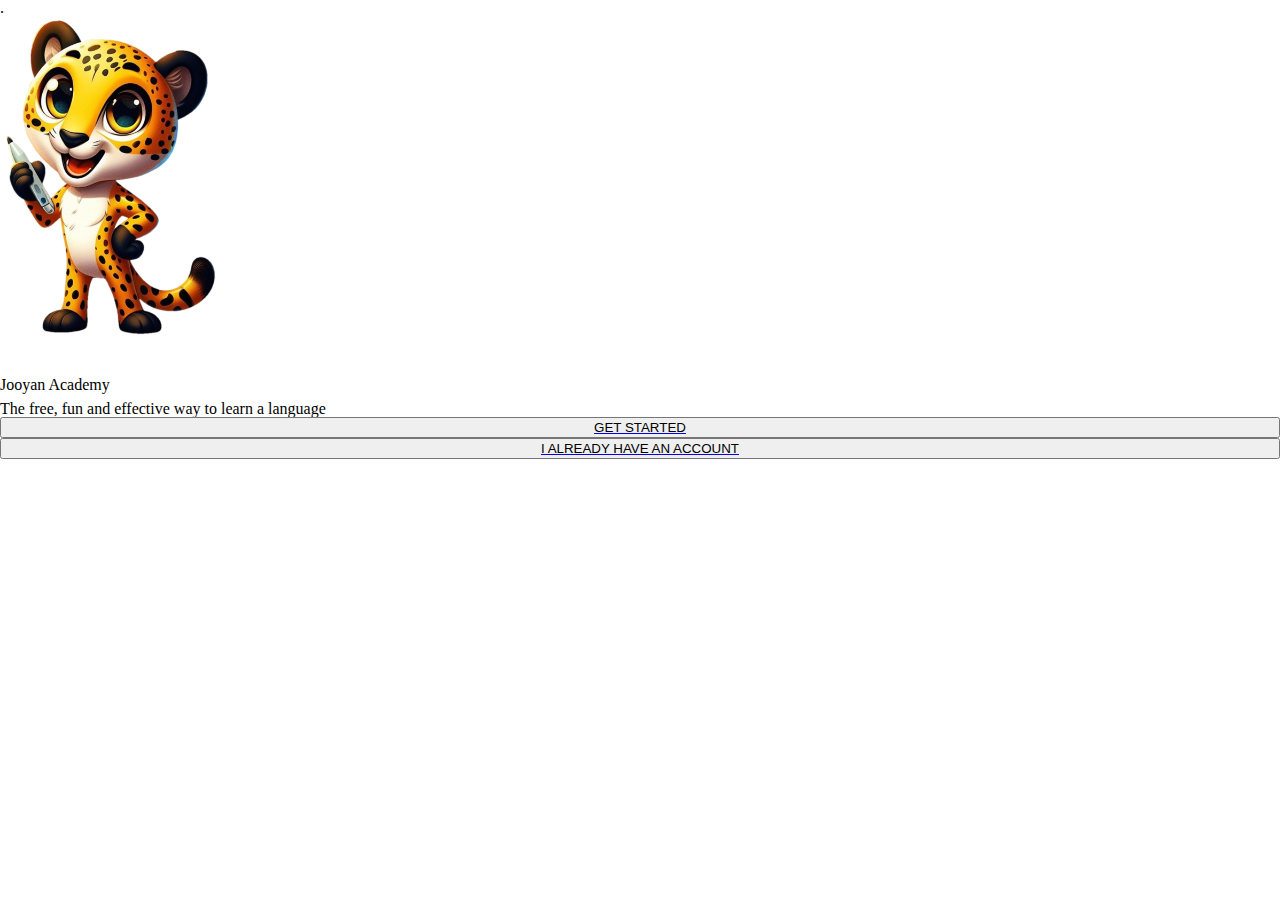
<file: index.html>
<!DOCTYPE html>
<html lang="en">
<head>
    <meta charset="UTF-8">
    <meta name="viewport" content="width=device-width, initial-scale=1.0">
    <title>JILA</title>
    <link rel="stylesheet" href="Front-end/css/style.css">
    <style>

        .container {
            justify-content: center;
        }

        .container img {
            max-width: 30%;
            margin-bottom: 2em;
        }

        .container h1 {
            margin-bottom: 0.5em;
        }

        .container p {
            width: 45%;
        }

        #footer-elements a{
            display: flex;
            flex-direction: column;
            align-items: stretch;
        }
        
    </style>
</head>
<body>
    <!-- START CONTAINER -->
    <div id="wrapper">
        <!-- START HEADER  -->
        <header class="header-simple">.</header>
        <!-- END HEADER -->
        <!-- START MAIN CONTENT -->
        <div class="container">
            <img src="Front-end/assets/image/mascot-1.png" alt="JILA">
            <h1>Jooyan Academy</h1>
            <p>The free, fun and effective way to learn a language</p>
        </div>
        <!-- END MAIN CONTENT -->
        <!-- START FOOTER -->
        <footer class="footer">
            <div id="footer-elements">
                <a href="Front-end/Template/email.html">
                    <button class="back-blue white">
                        GET STARTED
                    </button>
                </a>
    
                <a href="Front-end/Template/log-in.html">
                    <button class="back-white blue">
                        I ALREADY HAVE AN ACCOUNT
                    </button>
                </a>
            </div>
        </footer>
        <!-- END FOOTER -->
    </div>
    <!-- END CONTAINER -->
</body>
</html>
</file>
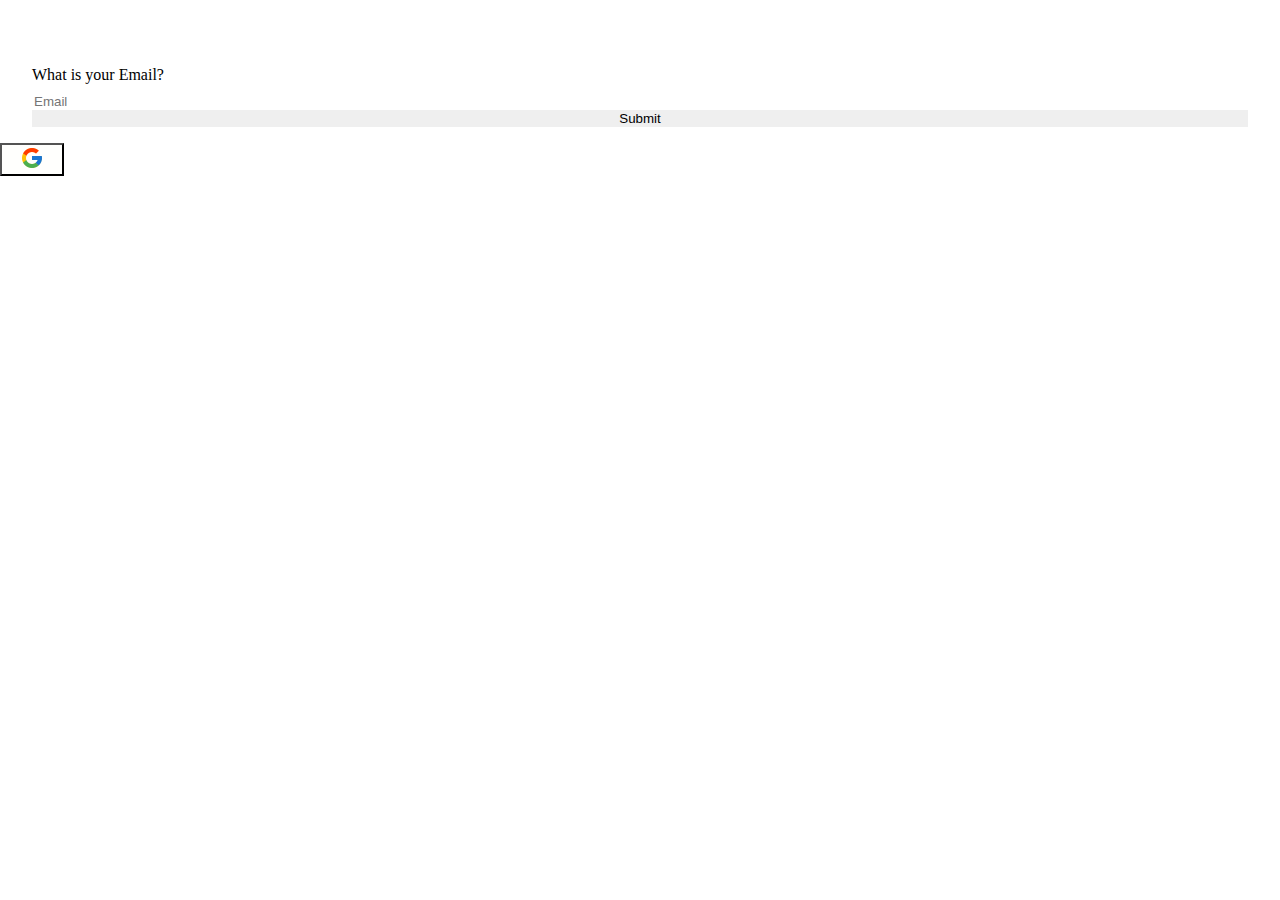
<file: Front-end/Template/email.html>
<!DOCTYPE html>
<html lang="en">
<head>
    <meta charset="UTF-8">
    <meta name="viewport" content="width=device-width, initial-scale=1.0">
    <title>Email</title>
    <link rel="stylesheet" href="../css/style.css">
    <style>
        header {
            display: flex;
            justify-content: flex-start;
            align-items: center;
        }

        header svg {
            cursor: pointer;
            margin-left: 0.3em;
        }
        .container {
            padding: 1em;
        }

        #inputs {
            padding: 0 1em;
            width: 100%;
            display: flex;
            flex-direction: column;
            justify-content: flex-start;
            box-sizing: border-box; 
        }

        input {
            border: none;
        }

        #inputs h2{
            text-align: start;
            margin-bottom: 0.6em;
        }
        
        .footer {
            height: 15% !important;
        }

        footer button{
            background-color: #fffffd !important;
        }

        #google {
            display: flex;
            flex-direction: row;
            justify-content: center;
        }

        #img img {
            width: 50%;
        }
    </style>
</head>
<body>
    <!-- START CONTAINER -->
    <div id="wrapper">
        <!-- START HEADER  -->
        <header class="header-simple">
            <a class="close" href="../../index.html">
                <svg xmlns="http://www.w3.org/2000/svg" viewBox="0 0 24 24" width="48" height="48"><path d="M11.9997 10.5865L16.9495 5.63672L18.3637 7.05093L13.4139 12.0007L18.3637 16.9504L16.9495 18.3646L11.9997 13.4149L7.04996 18.3646L5.63574 16.9504L10.5855 12.0007L5.63574 7.05093L7.04996 5.63672L11.9997 10.5865Z" fill="rgba(255,255,255,1)"></path>
                </svg>
        </a>
        </header>
        <!-- END HEADER -->
        <!-- START MAIN CONTENT -->
        <div class="container">
            <div id="inputs">
                <h2>What is your Email?</h2>
                <input class="email" type="email" placeholder="Email">
                <input class="submit back-blue white" type="submit" placeholder="Continue">
            </div>
        </div>
        <!-- END MAIN CONTENT -->
        <footer class="footer">
            <a href="email.html">
                <button>
                <div>
                <div id="google"></div>
                <div id="img">
                    <img src="../assets/image/google.png" alt="google">
                </div>
                </div>
                </button>
                
            </a>
        <!-- END FOOTER -->
    </>
</body>
</html>
</file>
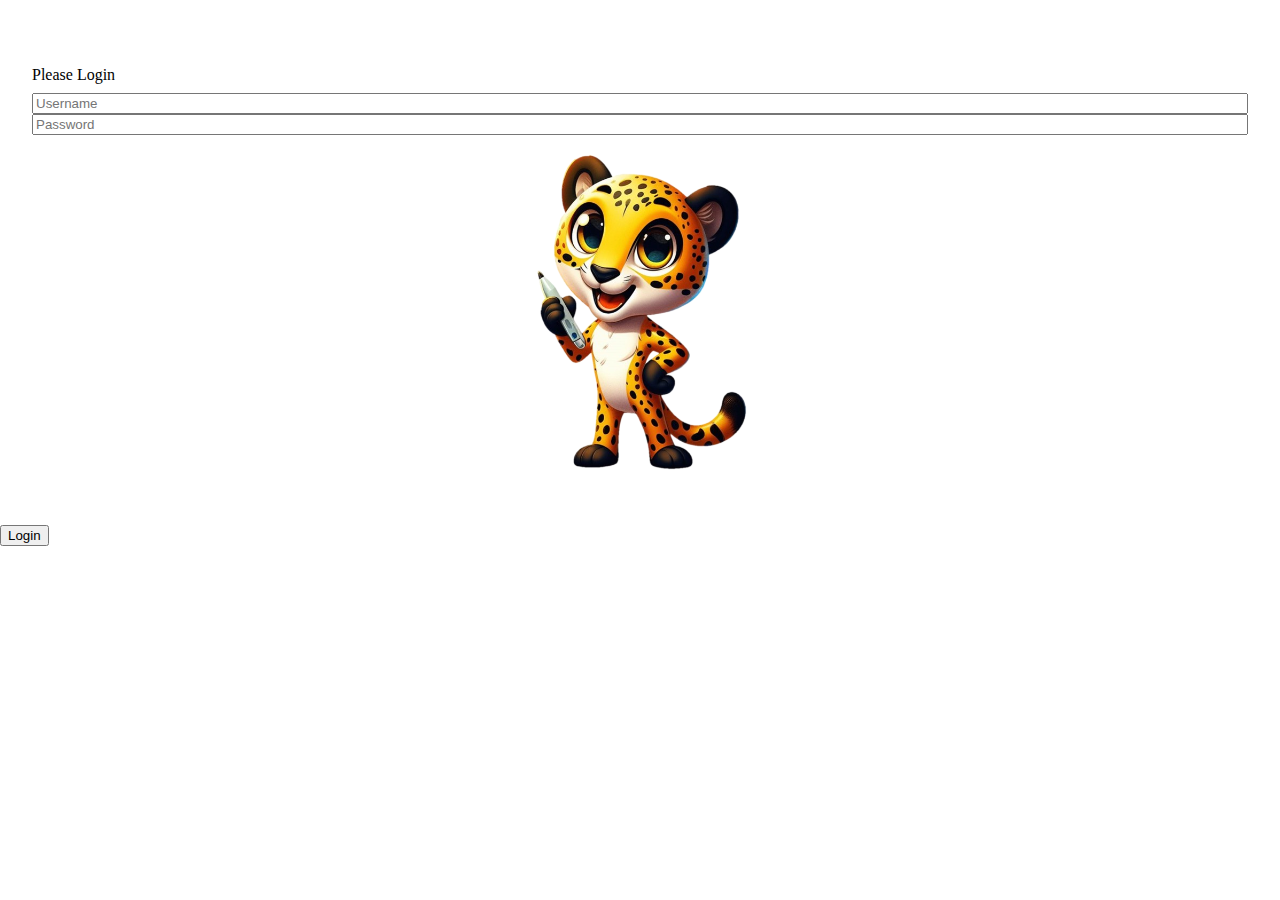
<file: Front-end/Template/log-in.html>
<!DOCTYPE html>
<html lang="en">
<head>
    <meta charset="UTF-8">
    <meta name="viewport" content="width=device-width, initial-scale=1.0">
    <title>Log-in</title>
    <link rel="stylesheet" href="../css/style.css">
    <style>
        header {
            display: flex;
            justify-content: flex-start;
            align-items: center;
        }

        header svg {
            cursor: pointer;
            margin-left: 0.3em;
        }

        .container {
            padding: 1em;
            height: 30% !important;
        }

        #inputs {
            padding: 0 1em;
            width: 100%;
            display: flex;
            flex-direction: column;
            justify-content: flex-start;
            box-sizing: border-box;
        }

        #inputs h2{
            text-align: start;
            margin-bottom: 0.6em;
        }
        
        #image {
            height: 40%;
            box-sizing: border-box;
            width: 100%;
            display: flex;
            justify-content: center;
            align-items: center;
            margin-bottom: 3em;
        }
        #image img {
            max-width: 50%;
        }

        .footer {
            height: 15% !important;
        }

    </style>
</head>
<body>
    <!-- START CONTAINER -->
    <div id="wrapper">
        <!-- START HEADER  -->
        <header class="header-simple">
            <a class="close" href="../../index.html">
                <svg xmlns="http://www.w3.org/2000/svg" viewBox="0 0 24 24" width="48" height="48"><path d="M11.9997 10.5865L16.9495 5.63672L18.3637 7.05093L13.4139 12.0007L18.3637 16.9504L16.9495 18.3646L11.9997 13.4149L7.04996 18.3646L5.63574 16.9504L10.5855 12.0007L5.63574 7.05093L7.04996 5.63672L11.9997 10.5865Z" fill="rgba(255,255,255,1)"></path>
                </svg>
        </a>
        </header>
        <!-- END HEADER -->
        <!-- START MAIN CONTENT -->
        <div class="container">
            <div id="inputs">
                <h2>Please Login</h2>
                <input class="username border" type="text" placeholder="Username">
                <input class="password border" type="password" placeholder="Password">
            </div>
        </div>
        <div id="image">
            <img src="../assets/image/mascot-1.png" alt="mascot">
        </div>
        <!-- END MAIN CONTENT -->
        <!-- END CONTAINER -->
            <!-- START FOOTER -->
            <footer class="footer">
                <a href="#">
                    <button class="back-blue white">
                    Login
                    </button>
                </a>
            </footer>    
            <!-- END FOOTER --> 
    </div>
</body>
</html>
</file>
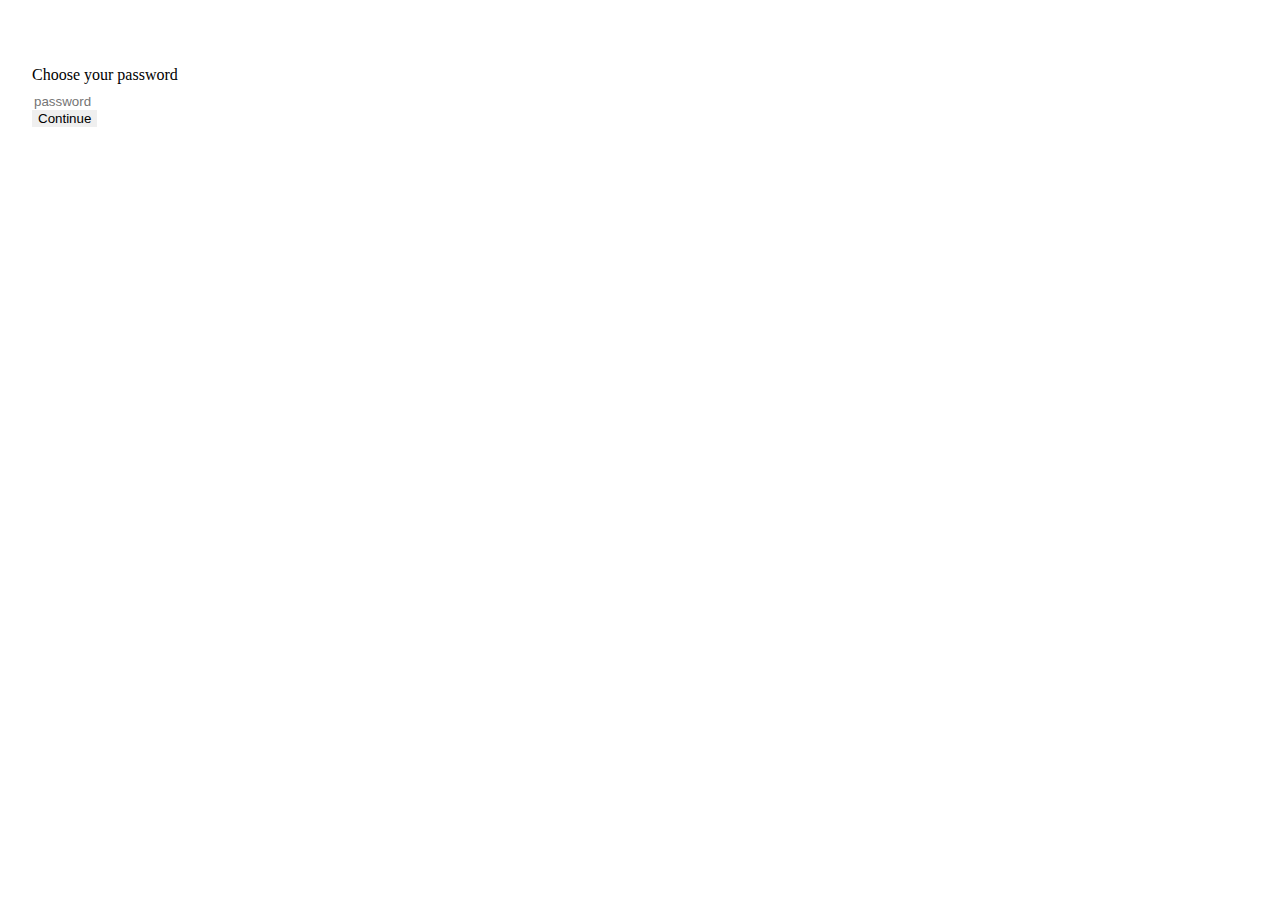
<file: Front-end/Template/password.html>
<!DOCTYPE html>
<html lang="en">
<head>
    <meta charset="UTF-8">
    <meta name="viewport" content="width=device-width, initial-scale=1.0">
    <title>Password</title>
    <link rel="stylesheet" href="../css/style.css">
    <style>
        header {
            display: flex;
            justify-content: flex-start;
            align-items: center;
        }

        header svg {
            cursor: pointer;
            margin-left: 0.3em;
        }
        .container {
            padding: 1em;
        }

        #inputs {
            padding: 0 1em;
            width: 100%;
            display: flex;
            flex-direction: column;
            justify-content: flex-start;
            box-sizing: border-box; 
        }

        input {
            border: none;
        }

        input.submit{
            cursor: pointer;
        }

        #inputs h2{
            text-align: start;
            margin-bottom: 0.6em;
        }
        
        .footer {
            height: 20% !important;
        }

        footer button{
            background-color: #fffffd !important;
        }

        #google {
            display: flex;
            flex-direction: row;
            justify-content: center;
        }

        #img img {
            width: 50%;
        }
    </style>
</head>
<body>
    <!-- START CONTAINER -->
    <div id="wrapper">
        <!-- START HEADER  -->
        <header class="header-simple">
            <a class="back" href="username.html">
                <svg xmlns="http://www.w3.org/2000/svg" viewBox="0 0 24 24" width="48" height="48"><path d="M7.82843 10.9999H20V12.9999H7.82843L13.1924 18.3638L11.7782 19.778L4 11.9999L11.7782 4.22168L13.1924 5.63589L7.82843 10.9999Z" fill="rgba(255,255,255,1)"></path></svg>
            </a>
        </header>
        <!-- END HEADER -->
        <!-- START MAIN CONTENT -->
        <div class="container">
            <div id="inputs">
                <h2>Choose your password</h2>
                <input class="password" type="password" placeholder="password">
                <a href="phone-number.html">
                    <input class="submit back-blue white" type="submit" value="Continue">
                </a>
            </div>
        </div>
        <!-- END MAIN CONTENT -->
        <footer class="footer">
        <!-- END FOOTER -->
    </>
</body>
</html>
</file>
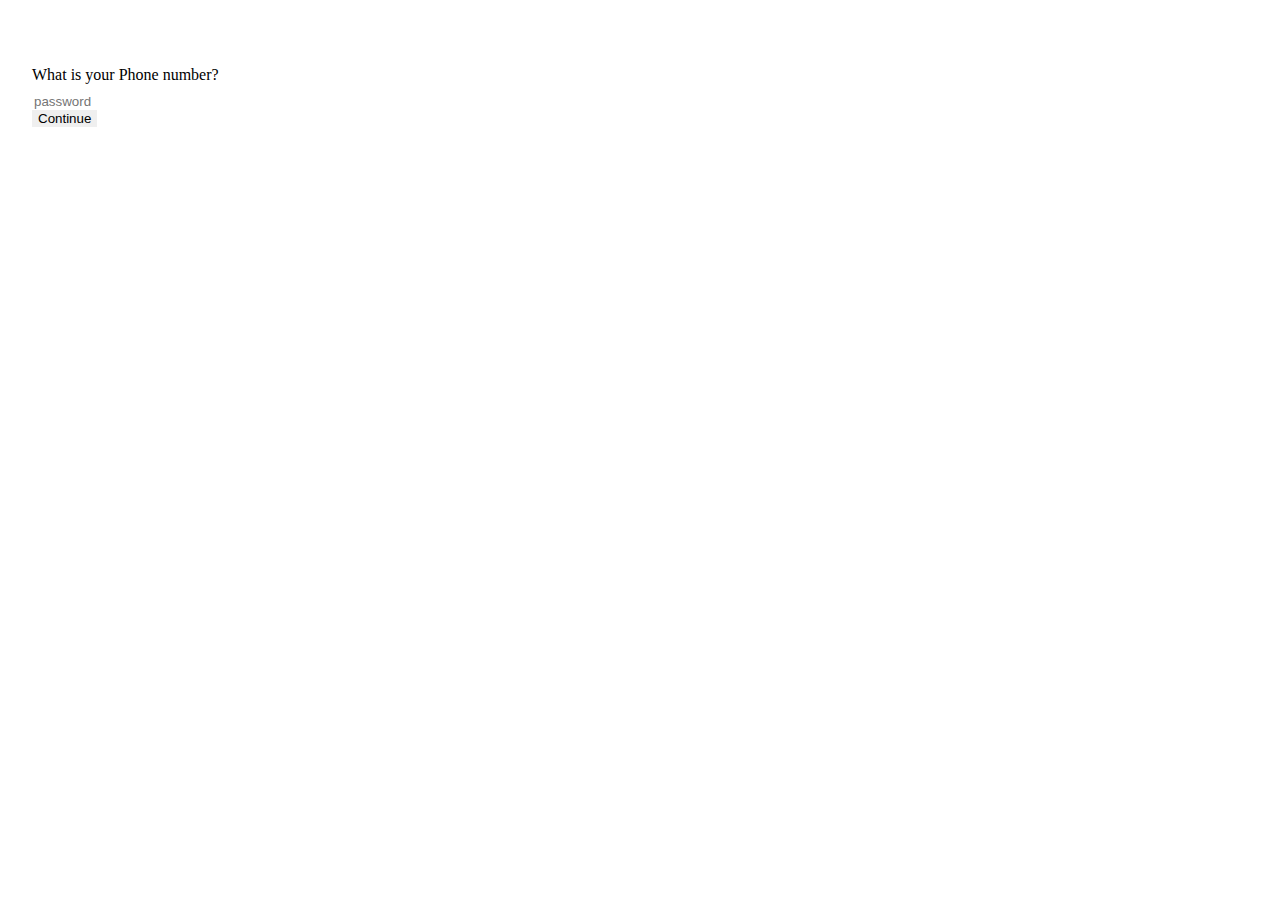
<file: Front-end/Template/phone-number.html>
<!DOCTYPE html>
<html lang="en">
<head>
    <meta charset="UTF-8">
    <meta name="viewport" content="width=device-width, initial-scale=1.0">
    <title>Phone Number</title>
    <link rel="stylesheet" href="../css/style.css">
    <style>
        header {
            display: flex;
            justify-content: flex-start;
            align-items: center;
        }

        header svg {
            cursor: pointer;
            margin-left: 0.3em;
        }
        .container {
            padding: 1em;
        }

        #inputs {
            padding: 0 1em;
            width: 100%;
            display: flex;
            flex-direction: column;
            justify-content: flex-start;
            box-sizing: border-box; 
        }

        input {
            border: none;
        }

        input.submit{
            cursor: pointer;
        }

        #inputs h2{
            text-align: start;
            margin-bottom: 0.6em;
        }
        
        .footer {
            height: 20% !important;
        }

        footer button{
            background-color: #fffffd !important;
        }

        #google {
            display: flex;
            flex-direction: row;
            justify-content: center;
        }

        #img img {
            width: 50%;
        }
    </style>
</head>
<body>
    <!-- START CONTAINER -->
    <div id="wrapper">
        <!-- START HEADER  -->
        <header class="header-simple">
            <a class="back" href="password.html">
                <svg xmlns="http://www.w3.org/2000/svg" viewBox="0 0 24 24" width="48" height="48"><path d="M7.82843 10.9999H20V12.9999H7.82843L13.1924 18.3638L11.7782 19.778L4 11.9999L11.7782 4.22168L13.1924 5.63589L7.82843 10.9999Z" fill="rgba(255,255,255,1)"></path></svg>
            </a>
        </header>
        <!-- END HEADER -->
        <!-- START MAIN CONTENT -->
        <div class="container">
            <div id="inputs">
                <h2>What is your Phone number?</h2>
                <input class="password" type="password" placeholder="password">
                <a href="welcome.html">
                    <input class="submit back-blue white" type="submit" value="Continue">
                </a>
            </div>
        </div>
        <!-- END MAIN CONTENT -->
        <footer class="footer">
        <!-- END FOOTER -->
    </>
</body>
</html>
</file>
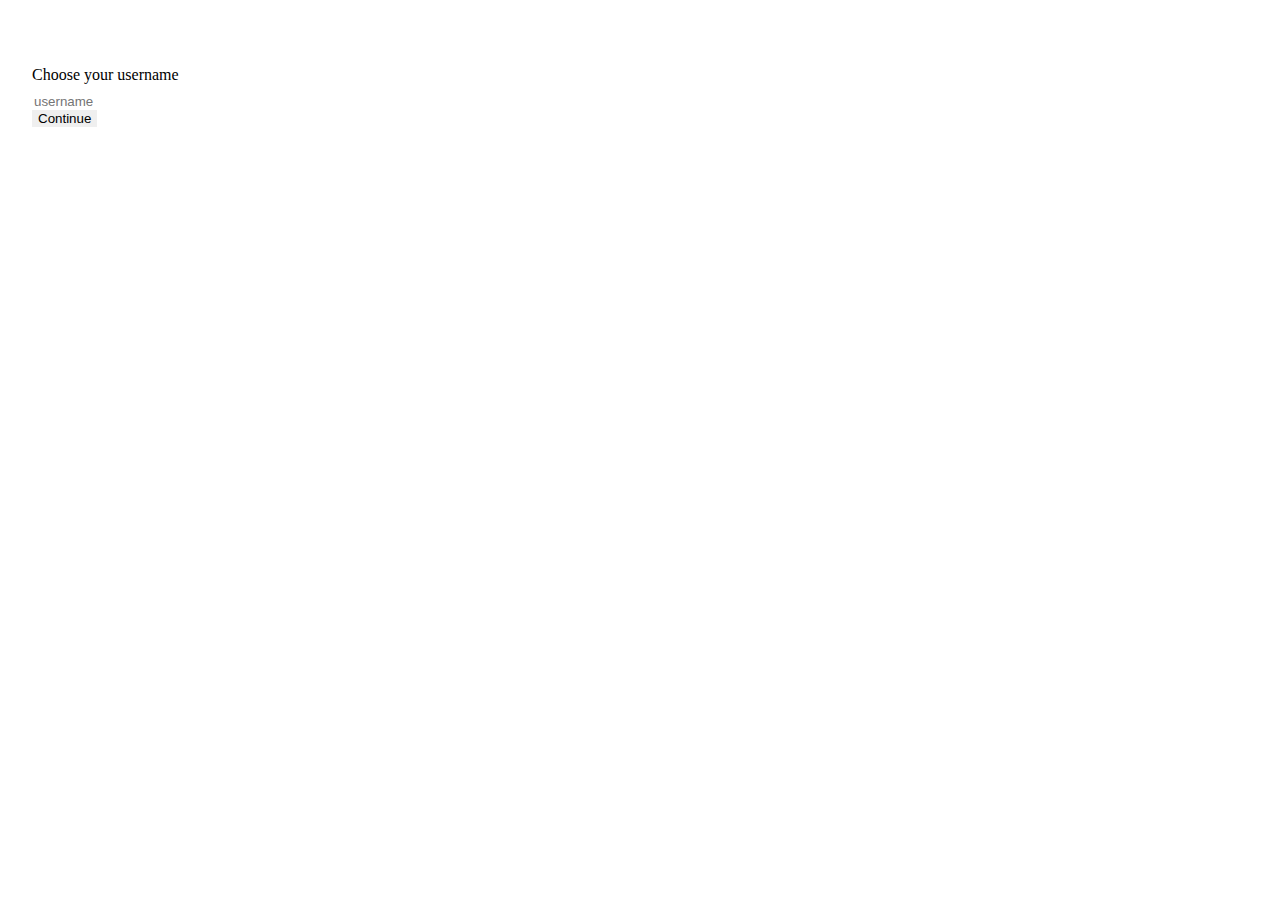
<file: Front-end/Template/username.html>
<!DOCTYPE html>
<html lang="en">
<head>
    <meta charset="UTF-8">
    <meta name="viewport" content="width=device-width, initial-scale=1.0">
    <title>Username</title>
    <link rel="stylesheet" href="../css/style.css">
    <style>
        header {
            display: flex;
            justify-content: flex-start;
            align-items: center;
        }

        header svg {
            cursor: pointer;
            margin-left: 0.3em;
        }
        .container {
            padding: 1em;
        }

        #inputs {
            padding: 0 1em;
            width: 100%;
            display: flex;
            flex-direction: column;
            justify-content: flex-start;
            box-sizing: border-box; 
        }

        input {
            border: none;
        }

        input.submit{
            cursor: pointer;
        }

        #inputs h2{
            text-align: start;
            margin-bottom: 0.6em;
        }
        
        .footer {
            height: 20% !important;
        }

        footer button{
            background-color: #fffffd !important;
        }

        #google {
            display: flex;
            flex-direction: row;
            justify-content: center;
        }

        #img img {
            width: 50%;
        }
    </style>
</head>
<body>
    <!-- START CONTAINER -->
    <div id="wrapper">
        <!-- START HEADER  -->
        <header class="header-simple">
            <a class="back" href="age.html">
                <svg xmlns="http://www.w3.org/2000/svg" viewBox="0 0 24 24" width="48" height="48"><path d="M7.82843 10.9999H20V12.9999H7.82843L13.1924 18.3638L11.7782 19.778L4 11.9999L11.7782 4.22168L13.1924 5.63589L7.82843 10.9999Z" fill="rgba(255,255,255,1)"></path></svg>
            </a>
        </header>
        <!-- END HEADER -->
        <!-- START MAIN CONTENT -->
        <div class="container">
            <div id="inputs">
                <h2>Choose your username</h2>
                <input class="username" type="text" placeholder="username">
                <a href="password.html">
                    <input class="submit back-blue white" type="submit" value="Continue">
                </a>
            </div>
        </div>
        <!-- END MAIN CONTENT -->
        <footer class="footer">
        <!-- END FOOTER -->
    </>
</body>
</html>
</file>
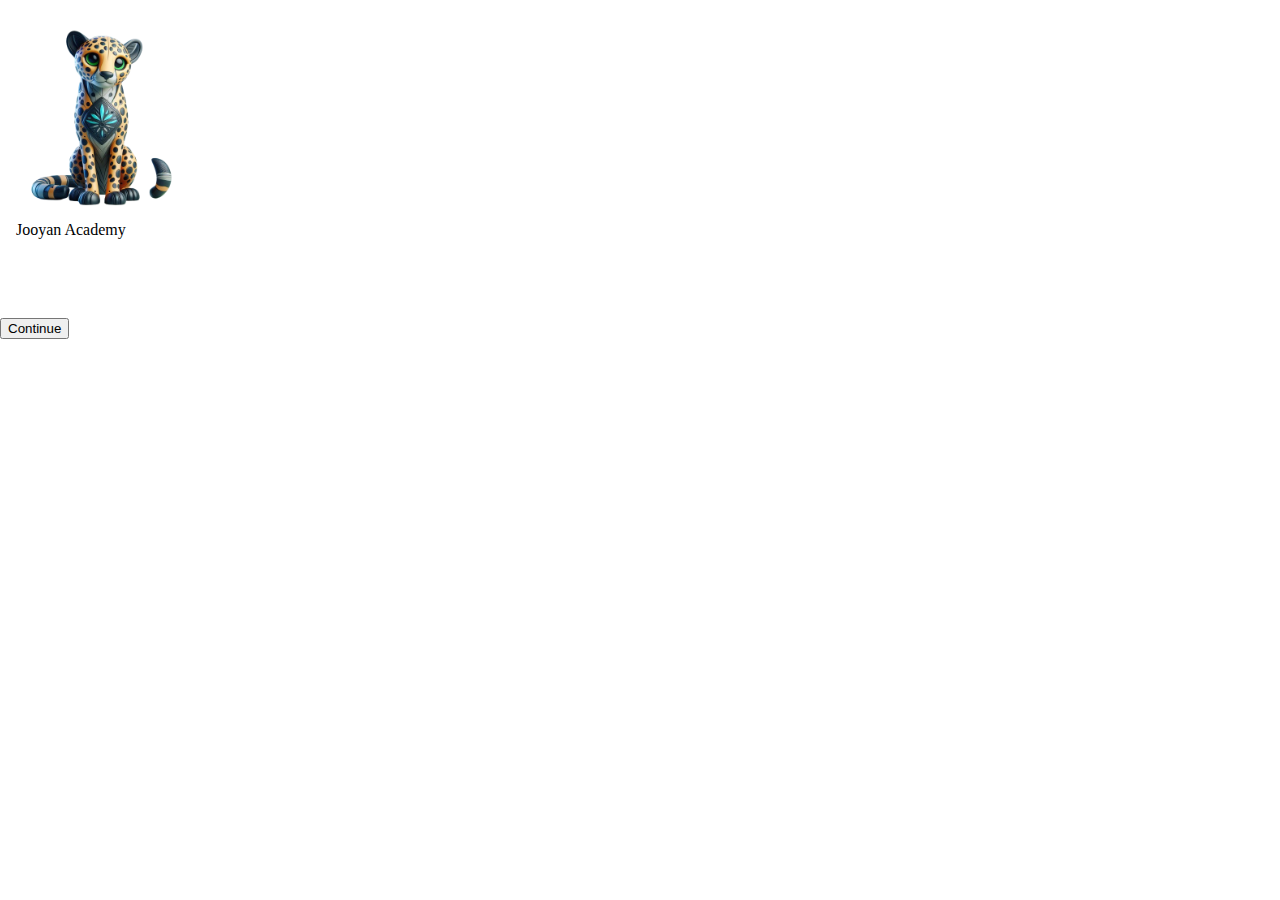
<file: Front-end/Template/welcome.html>
<!DOCTYPE html>
<html lang="en">
<head>
    <meta charset="UTF-8">
    <meta name="viewport" content="width=device-width, initial-scale=1.0">
    <title>Welcome</title>
    <link rel="stylesheet" href="../css/style.css">
    <style>
        header {
            display: flex;
            justify-content: flex-start;
            align-items: center;
        }

        header svg {
            cursor: pointer;
            margin-left: 0.5em;
            color: white;
        }

        .container {
            margin-bottom: 4em;
            justify-content: center;
            padding: 1em;
            height: 70% !important;
        }
        
        .container #welcome {
            .icon {
            position: absolute;
            top: 105px;
            left: 205px;
            width: 168px;
            height: 168px;
            fill: #379AE6FF;
}
        }

        .footer {
            height: 15% !important;
        }

    </style>
</head>
<body>
    <!-- START CONTAINER -->
    <div id="wrapper">
        <!-- START HEADER  -->
        <header class="header-simple">
        </header>
        <!-- END HEADER -->
        <!-- START MAIN CONTENT -->
        <div class="container">
            <div id="welcome" class="icon">

            </div>
            <img src="../assets/image/mascot-2.png" alt="JILA">
            <h2 class="blue">Jooyan Academy</h2>
        </div>
        <!-- END MAIN CONTENT -->
        <!-- END CONTAINER -->
            <!-- START FOOTER -->
            <footer class="footer">
                <a href="#">
                    <button class="back-blue white">
                    Continue
                    </button>
                </a>
            </footer>    
            <!-- END FOOTER --> 
    </div>
</body>
</html>
</file>
<file: Front-end/css/style.css>
@import url("reset.css");

@media screen and (max-width: 767px) {

    
/* START GENERAL */
* {
    font-size: 1rem;
    overflow-y: hidden;
    overflow-x: hidden;
}

h1 {
    font-size: 3rem;
}

h2 {
    font-size: 2rem;
    line-height: 3rem;
}

p {
    font-size: 1rem;
    line-height: 2rem;
    color: #69727D;
    margin-bottom: 1em;
}

a {
    text-decoration: none;
}

button {
    border: none;
    border-radius: 2em;
    padding: 1em 2em;
    margin-bottom: 1em;
    cursor: pointer;
    font-weight: 500;
    display: flex;
    justify-content: center;
}

input {
    box-sizing: border-box;
    width: 100%;
    border-radius: 2em;
    padding: 1em 2em;
    margin-bottom: 1em;
}

.border {
    border: 2px solid #9095A0;
}

input:focus {
    outline: none;
}

img {
    height: auto;
}

/* END GENERAL */

/* START COLORS */

.back-blue {
    background-color: #379AE6;
}

.back-white {
    background-color: #F3F4F6;
}

.blue {
    color: #379AE6;
}

.white {
    color: #ffffff;
}



/* END COLORS */

/* START HEADER */
.header-simple {
    width: 100%;
    height: 15%;
    background-color: black;
    border-radius: 0 0 1em 1em;
}
/* END HEADER */

/* START CONTAINER */
#wrapper {
    box-sizing: border-box;
    height: 100vh;
    display: flex;
    flex-direction: column;
    background-color: #F3F4F6;
}

.container {
    display: flex;
    flex-direction: column;
    align-items: center;
    text-align: center;
    height: 65%;
}
/* END CONTAINER */

/* START FOOTER */

.footer {
    box-sizing: border-box;
    width: 100%;
    height: 20%;
    padding: 0.5em 1.5em;
    background-color: black;
    border-radius: 1em 1em 0 0;
}
/* END FOOTER */


}
/* END MOBILE */
</file>
